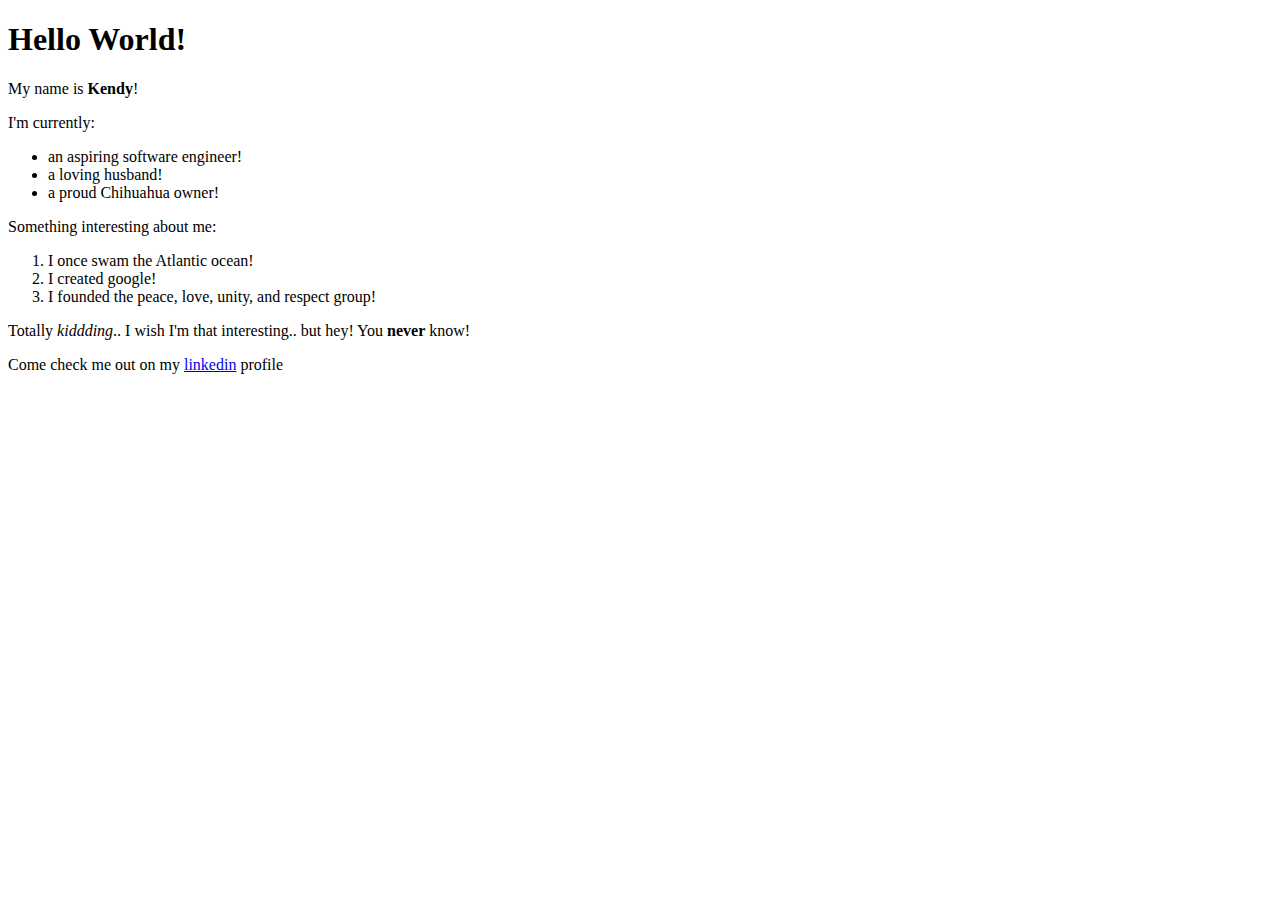
<file: html/web_basics/index.html>
<!DOCTYPE html>
<html>
<head>
  <title>About me</title>
</head>
<body>
  <h1>Hello World!</h1>
  <p>My name is <strong>Kendy</strong>!</p>
  
  <p>I'm currently:</p>
  <ul>
    <li>an aspiring software engineer!</li>
    <li>a loving husband!</li>
    <li>a proud Chihuahua owner!</li>
  </ul>

  <p>Something interesting about me:</p>
  <ol>
    <li>I once swam the Atlantic ocean!</li>
    <li>I created google!</li>
    <li>I founded the peace, love, unity, and respect group!</li>
  </ol>

  <p>Totally <em>kiddding</em>.. I wish I'm that interesting.. but hey! You <strong>never</strong> know!</p>
  
  <p>Come check me out on my <a href="www.linkedin.com">linkedin</a> profile</p>

</body>
</html>
</file>
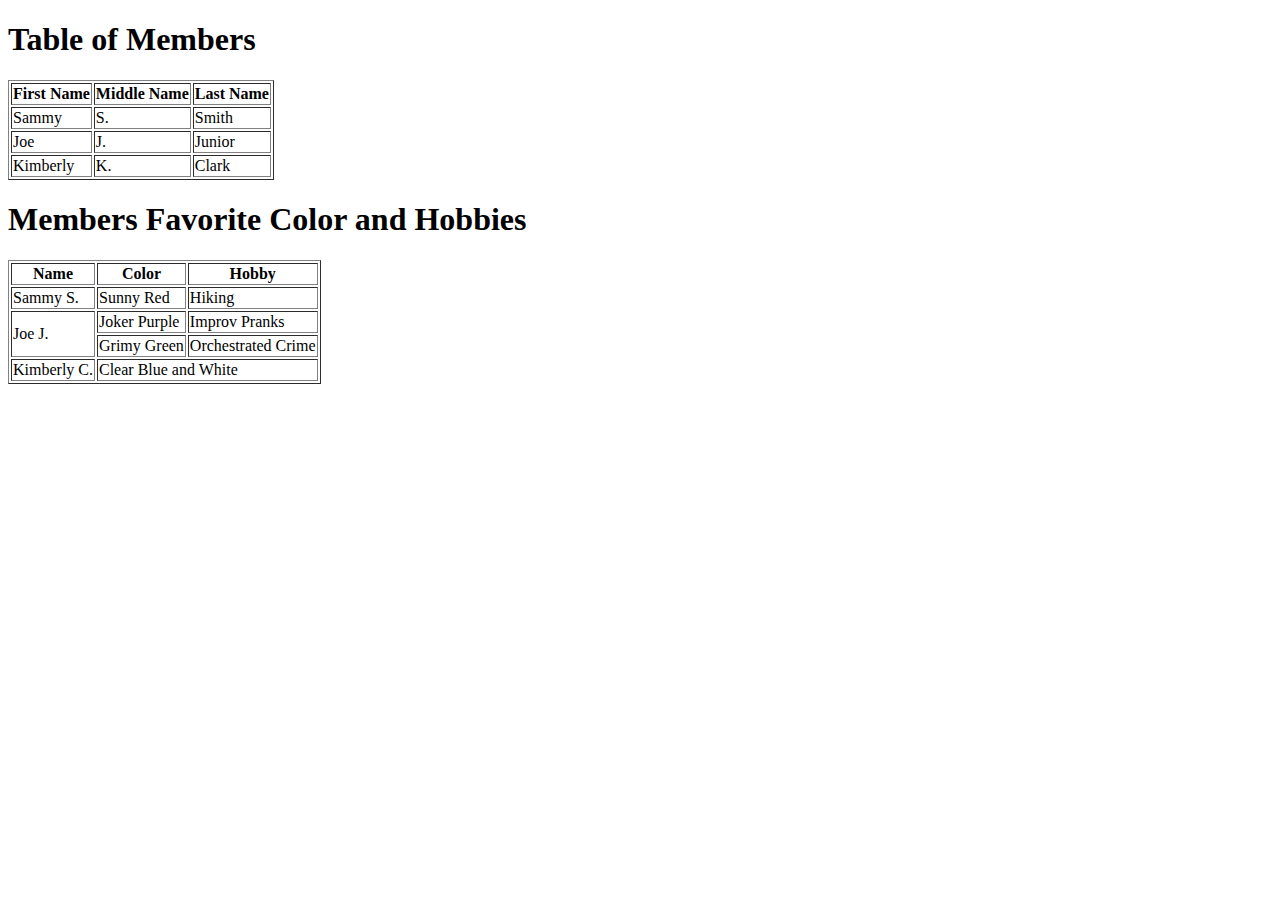
<file: html/table-practice.html>
<!DOCTYPE html>
<html>
<head>
  <title>Practice Table</title>
</head>
<body>
  <h1>Table of Members</h1>
  <table border=1>
    <tr>
      <th>First Name</th>
      <th>Middle Name</th>
      <th>Last Name</th>
    </tr>
    <tr>
      <td>Sammy</td>
      <td>S.</td>
      <td>Smith</td>
    </tr>
    <tr>
      <td>Joe</td>
      <td>J.</td>
      <td>Junior</td>
     </tr>
    <tr>
      <td>Kimberly</td>
      <td>K.</td>
      <td>Clark</td>
    </tr>
  </table>

  <h1>Members Favorite Color and Hobbies</h1>
  <table border=1>
    <tr>
      <th>Name</th>
      <th>Color</th>
      <th>Hobby</th>
    </tr>
    <tr>
      <td>Sammy S.</td>
      <td>Sunny Red</td>
      <td>Hiking</td>
    </tr>
    <tr>
      <td rowspan="2">Joe J.</td>
      <td>Joker Purple</td>
      <td>Improv Pranks</td>
    </tr>
    <tr>
      <td>Grimy Green</td>
      <td>Orchestrated Crime</td>
    </tr>
    <tr>
      <td>Kimberly C.</td>
      <td colspan="2">Clear Blue and White</td>
    </tr>
  </table>
</body>
</html>
</file>
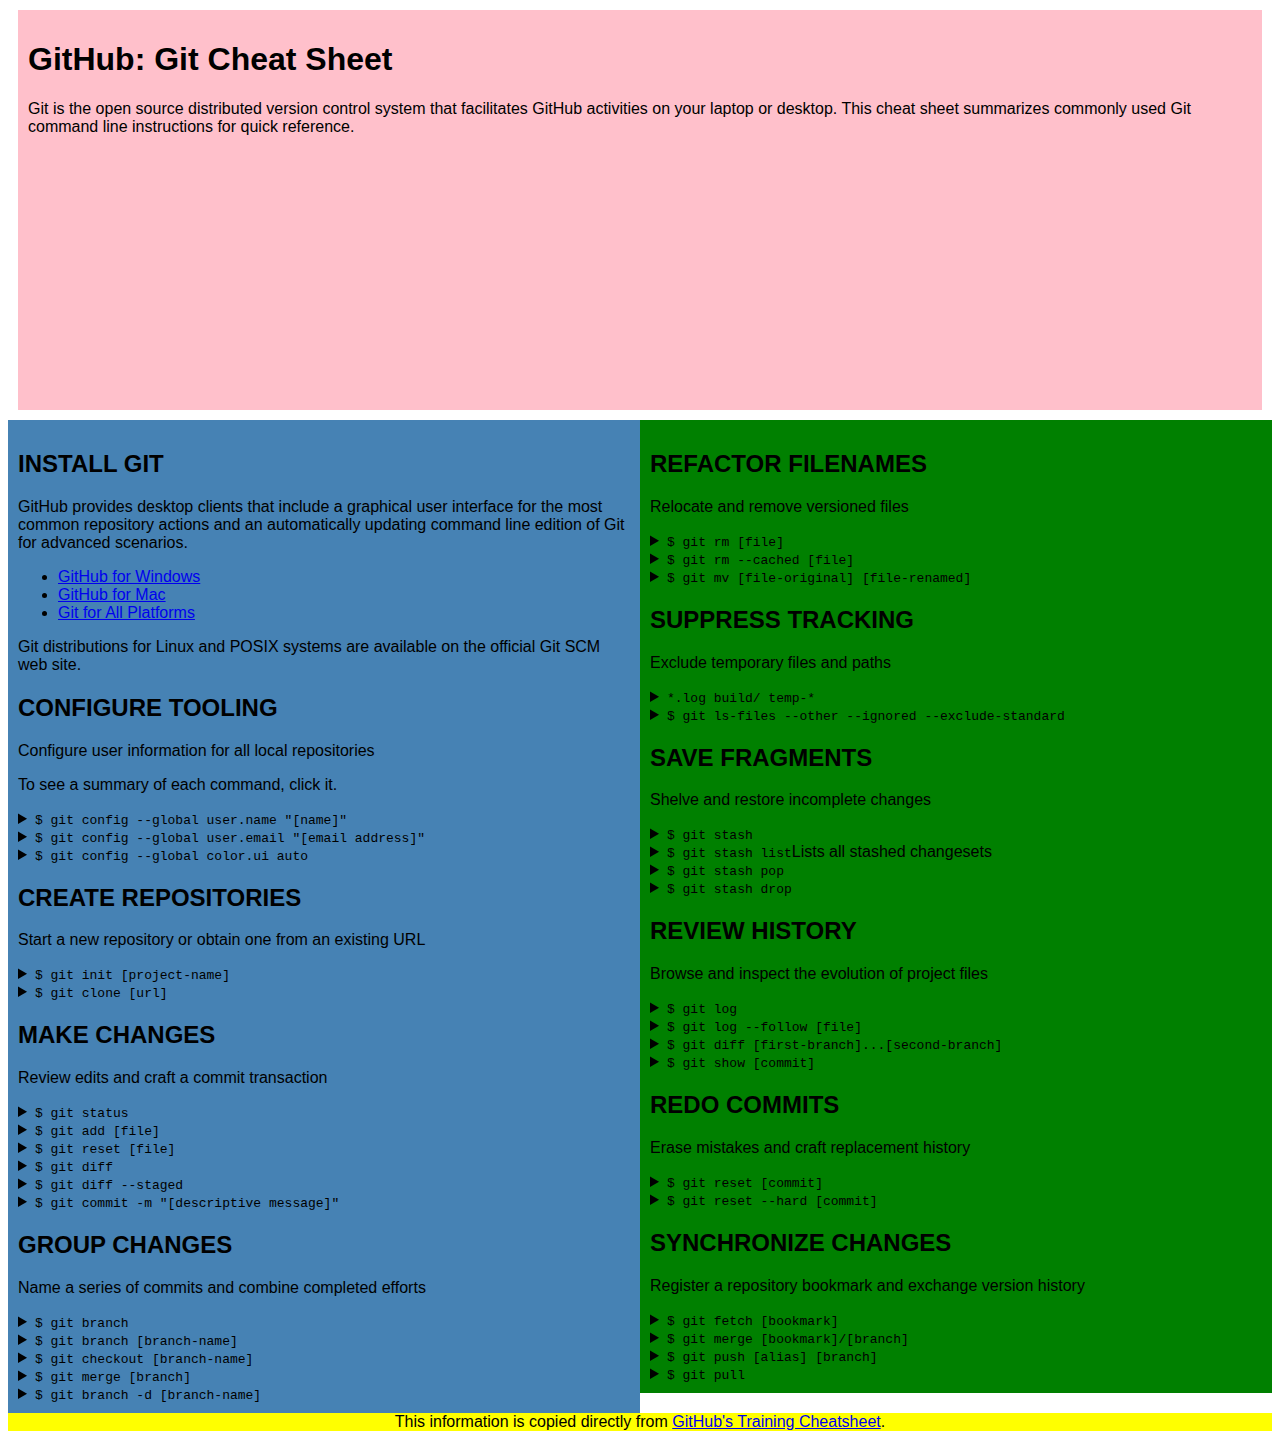
<file: css/gps/gps2-1.html>
<!--
Write your names here:
1. Kendy Ng
2. Arseny Avseenko
We spent [1] hours on this challenge.

Reflection
  Yes. My pairing partner and guide was very helpful and I definitely learned a bunch from this guiding session. We spoke about UTF-8 and how it came about. The guide give us some guidance on best practices and also how to use box-sizing. 



-->



<!-- This challenge uses HTML5 syntax that may not be available in all browsers (It works in Chrome and Safari, from my testing. (<details> and<summary>). -->

<!DOCTYPE html>
<html lang="en">
  <head>
    <meta charset="UTF-8">
    <link rel="stylesheet" href="gps2-1.css">  <!-- Insert a link to the stylesheet here -->
    <title>Git Cheat Sheet</title>
  </head>

  <body>
    <header>
      <h1>GitHub: Git Cheat Sheet</h1>
      <p>Git is the open source distributed version control system that
        facilitates GitHub activities on your laptop or desktop.
        This cheat sheet summarizes commonly used Git command line
        instructions for quick reference.</p>
    </header>

    <section class="column-1">
      <article>
        <h2>INSTALL GIT</h2>
        <p>GitHub provides desktop clients that include a graphical user
        interface for the most common repository actions and an automatically
        updating command line edition of Git for advanced scenarios.</p>
        <ul>
          <li><a href="https://windows.github.com">GitHub for Windows</a></li>
          <li><a href="https://mac.github.com">GitHub for Mac</a></li>
          <li><a href="http://git-scm.com">Git for All Platforms</a></li>
        </ul>

        Git distributions for Linux and POSIX systems are available on the
        official Git SCM web site.
      </article>

      <article>
        <h2>CONFIGURE TOOLING</h2>
        <p>Configure user information for all local repositories</p>
        <p> To see a summary of each command, click it.</p>

        <details>
          <summary><code>$ git config --global user.name "[name]"</code></summary>
          <p>Sets the name you want attached to your commit transactions</p>
        </details>

        <details>
          <summary><code>$ git config --global user.email "[email address]"</code></summary>
          <p>Sets the email you want atached to your commit transactions</p>
        </details>

        <details>
          <summary><code>$ git config --global color.ui auto</code></summary>
          <p>Enables helpful colorization of command line output</p>
        </details>
      </article>

      <article>
        <h2>CREATE REPOSITORIES</h2>
        <p>Start a new repository or obtain one from an existing URL</p>

        <details>
          <summary><code>$ git init [project-name]</code></summary>
          <p>Creates a new local repository with the specified name</p>
        </details>

        <details>
          <summary><code>$ git clone [url]</code></summary>
          <p>Downloads a project and its entire version history</p>
        </details>
      </article>

      <article>
        <h2>MAKE CHANGES</h2>
        <p>Review edits and craft a commit transaction</p>

        <details>
          <summary><code>$ git status</code></summary>
          <p>Lists all new or modified files to be committed</p>
        </details>

        <details>
          <summary><code>$ git add [file]</code></summary>
          <p>Snapshots the file in preparation for versioning</p>
        </details>

        <details>
          <summary><code>$ git reset [file]</code></summary>
          <p>Unstages the file, but preserve its contents</p>
        </details>

        <details>
          <summary><code>$ git diff</code></summary>
          <p>Shows file differences not yet staged</p>
        </details>

        <details>
          <summary><code>$ git diff --staged</code></summary>
          <p>Shows file differences between staging and the last file version</p>
        </details>

        <details>
          <summary><code>$ git commit -m "[descriptive message]"</code></summary>
          <p>Records file snapshots permanently in version history</p>
        </details>
      </article>

      <article>
        <h2>GROUP CHANGES</h2>
        <p>Name a series of commits and combine completed efforts</p>

        <details>
          <summary><code>$ git branch</code></summary>
          <p>Lists all local branches in the current repository</p>
        </details>

        <details>
          <summary><code>$ git branch [branch-name]</code></summary>
          <p>Creates a new branch</p>
        </details>

        <details>
          <summary><code>$ git checkout [branch-name]</code></summary>
          <p>Switches to the specified branch and updates the working directory</p>
        </details>

        <details>
          <summary><code>$ git merge [branch]</code></summary>
          <p>Combines the specified branch’s history into the current branch</p>
        </details>

        <details>
          <summary><code>$ git branch -d [branch-name]</code></summary>
          <p>Deletes the specified branch</p>
        </details>
      </article>
    </section>

    <section class="column-2">
      <article>
        <h2>REFACTOR FILENAMES</h2>
        <p>Relocate and remove versioned files</p>

        <details>
          <summary><code>$ git rm [file]</code></summary>
          <p>Deletes the file from the working directory and stages the deletion</p>
        </details>

        <details>
          <summary><code>$ git rm --cached [file]</code></summary>
          <p>Removes the file from version control but preserves the file locally</p>
        </details>

        <details>
          <summary><code>$ git mv [file-original] [file-renamed]</code></summary>
          <p>Changes the file name and prepares it for commit</p>
        </details>
      </article>

      <article>
        <h2>SUPPRESS TRACKING</h2>
        <p>Exclude temporary files and paths</p>

        <details>
          <summary><code>*.log
                    build/
                    temp-*
          </code></summary>
          <p>A text file named .gitignore suppresses accidental versioning of files and paths matching the specified paterns</p>
        </details>

        <details>
          <summary><code>$ git ls-files --other --ignored --exclude-standard</code></summary>
          <p>Lists all ignored files in this project</p>
        </details>
      </article>

      <article>
        <h2>SAVE FRAGMENTS</h2>
        <p>Shelve and restore incomplete changes</p>

        <details>
          <summary><code>$ git stash</code></summary>
          <p>Temporarily stores all modified tracked files</p>
        </details>

        <details>
          <summary><code>$ git stash list</code>Lists all stashed changesets</summary>
          <p></p>
        </details>

        <details>
          <summary><code>$ git stash pop</code></summary>
          <p>Restores the most recently stashed files</p>
        </details>

        <details>
          <summary><code>$ git stash drop</code></summary>
          <p>Discards the most recently stashed changeset</p>
        </details>

      </article>

      <article>
        <h2>REVIEW HISTORY</h2>
        <p>Browse and inspect the evolution of project files</p>

        <details>
          <summary><code>$ git log</code></summary>
          <p>Lists version history for the current branch</p>
        </details>

        <details>
          <summary><code>$ git log --follow [file]</code></summary>
          <p>Lists version history for a file, including renames</p>
        </details>

        <details>
          <summary><code>$ git diff [first-branch]...[second-branch]</code></summary>
          <p>Shows content differences between two branches</p>
        </details>

        <details>
          <summary><code>$ git show [commit]</code></summary>
          <p>Outputs metadata and content changes of the specified commit</p>
        </details>
      </article>

      <article>
        <h2>REDO COMMITS</h2>
        <p>Erase mistakes and craft replacement history</p>

        <details>
          <summary><code>$ git reset [commit]</code></summary>
          <p>Undoes all commits after [commit], preserving changes locally</p>
        </details>

        <details>
          <summary><code>$ git reset --hard [commit]</code></summary>
          <p>Discards all history and changes back to the specified commit</p>
        </details>
      </article>

      <article>
        <h2>SYNCHRONIZE CHANGES</h2>
        <p>Register a repository bookmark and exchange version history</p>

        <details>
          <summary><code>$ git fetch [bookmark]</code></summary>
          <p>Downloads all history from the repository bookmark</p>
        </details>

        <details>
          <summary><code>$ git merge [bookmark]/[branch]</code></summary>
          <p>Combines bookmark’s branch into current local branch</p>
        </details>

        <details>
          <summary><code>$ git push [alias] [branch]</code></summary>
          <p>Uploads all local branch commits to GitHub</p>
        </details>

        <details>
          <summary><code>$ git pull</code></summary>
          <p>Downloads bookmark history and incorporates changes</p>
        </details>
      </article>
    </section>

    <footer>
      This information is copied directly from <a href="https://training.github.com/kit/downloads/github-git-cheat-sheet.pdf">GitHub's Training Cheatsheet</a>.
    </footer>
  <!-- Add your reflection here as a comment. -->
  </body>
</html>
</file>
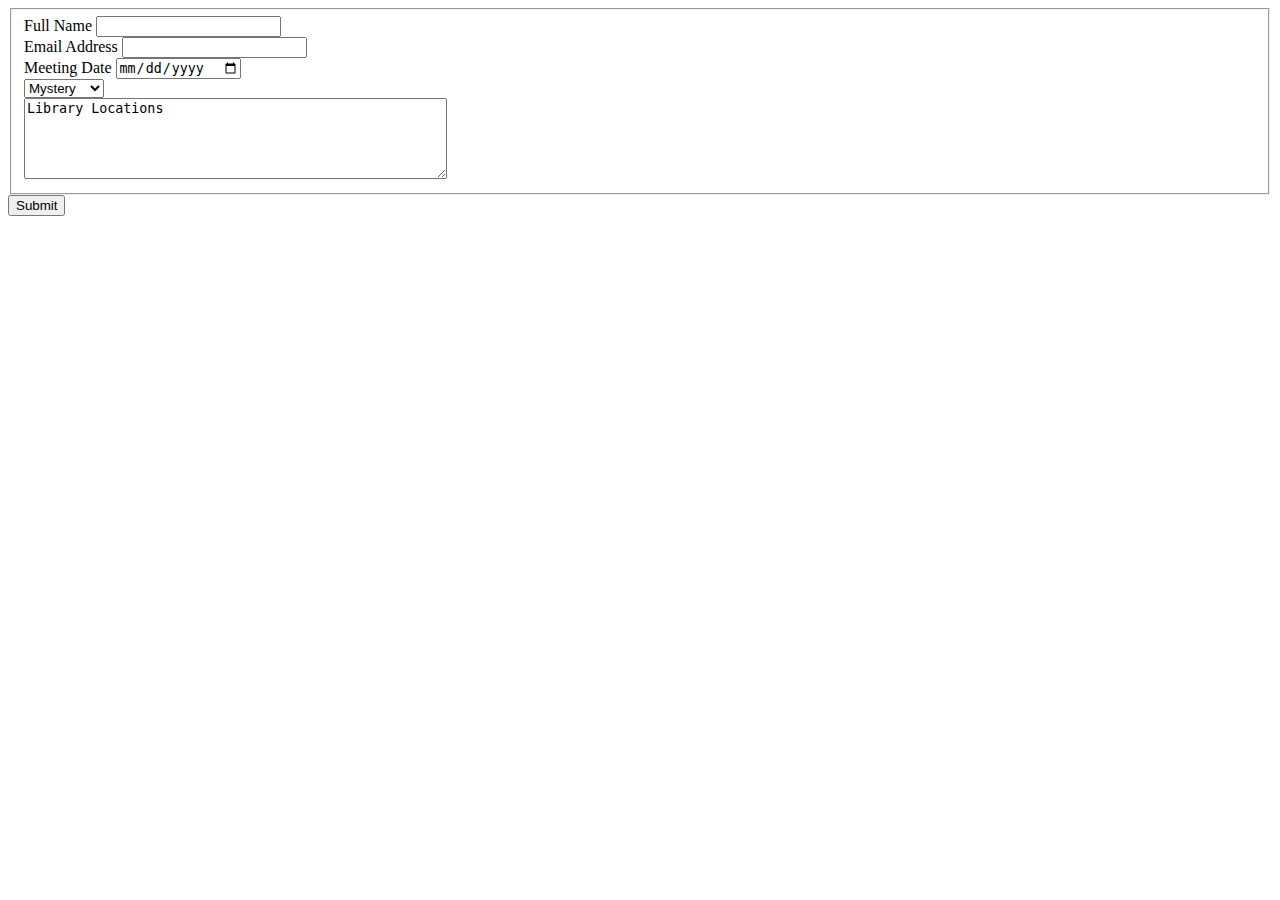
<file: html/forms/practice-form.html>
<!DOCTYPE html>
<html>
<head>
	<title>Book Club Sign Up</title>
</head>
<body>

<form action="success.html" method="post">
<fieldset>

<div>
	<label>Full Name</label>
	<input type="text" name="Full Name">
</div>

<div>
	<label>Email Address</label>
	<input type="email" name="Email">
</div>

<div>
	<label>Meeting Date</label>
	<input type="date" name="Date">
</div>

<div>
	<select name="Preferred Genre">
		<option value="Genre">Mystery</option>
		<option value="Genre">Horror</option>
		<option value="Genre">Romance</option>
	</select>
</div>

<div>
<textarea name="Library Locations" rows="5" cols="50">Library Locations</textarea>
</div>

</fieldset>

<button type="submit">Submit</button>

</form>

</body>
</html>
</file>
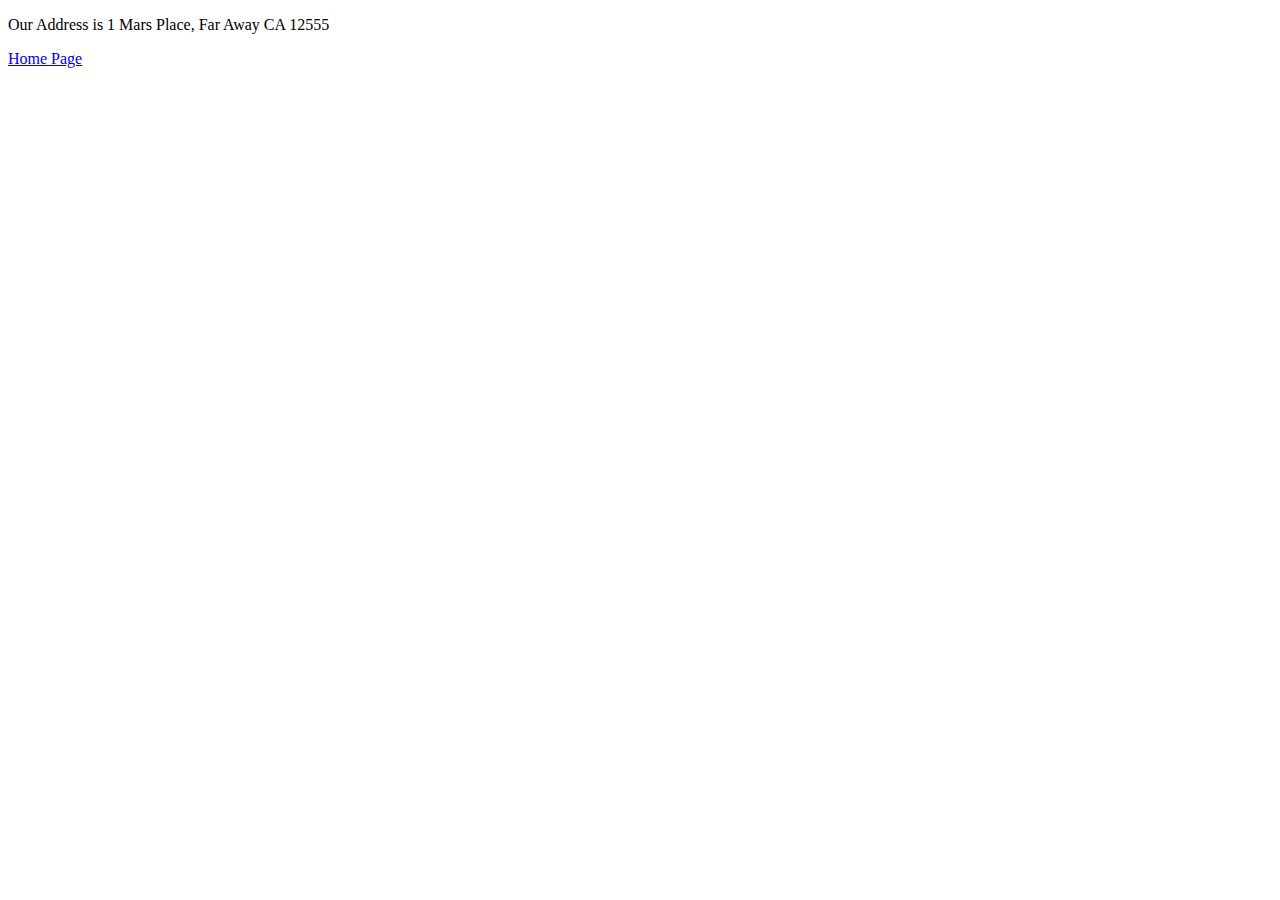
<file: html/moon_bootz/contact.html>
<!DOCTYPE html>
<html>
<head>
    <title>contact</title>
</head>
<body>
    <p>Our Address is 1 Mars Place, Far Away CA 12555 </p>
    <footer>
        <a href='index.html'>Home Page</a>
    </footer>
</body>
</html>
</file>
<file: css/gps/gps2-1.css>
* {
  box-sizing: border-box;
}

html, body {
  font-family: arial;
   
}

header {
  height: 400px;
  padding:10px;
  margin:10px;
  background-image: url(https://assets-cdn.github.com/images/modules/logos_page/Octocat.png);
  background-color: pink;
}

.column-1, 
.column-2 {
  padding:10px;
/*   margin: 10px; */
  background-color: steelblue;
  float: left;
  width: 50%;
}

.column-2 {
  background-color: green;
}

footer {
  background-color: yellow;
  clear: both;
  width: 100%;
  text-align: center;
}
</file>
